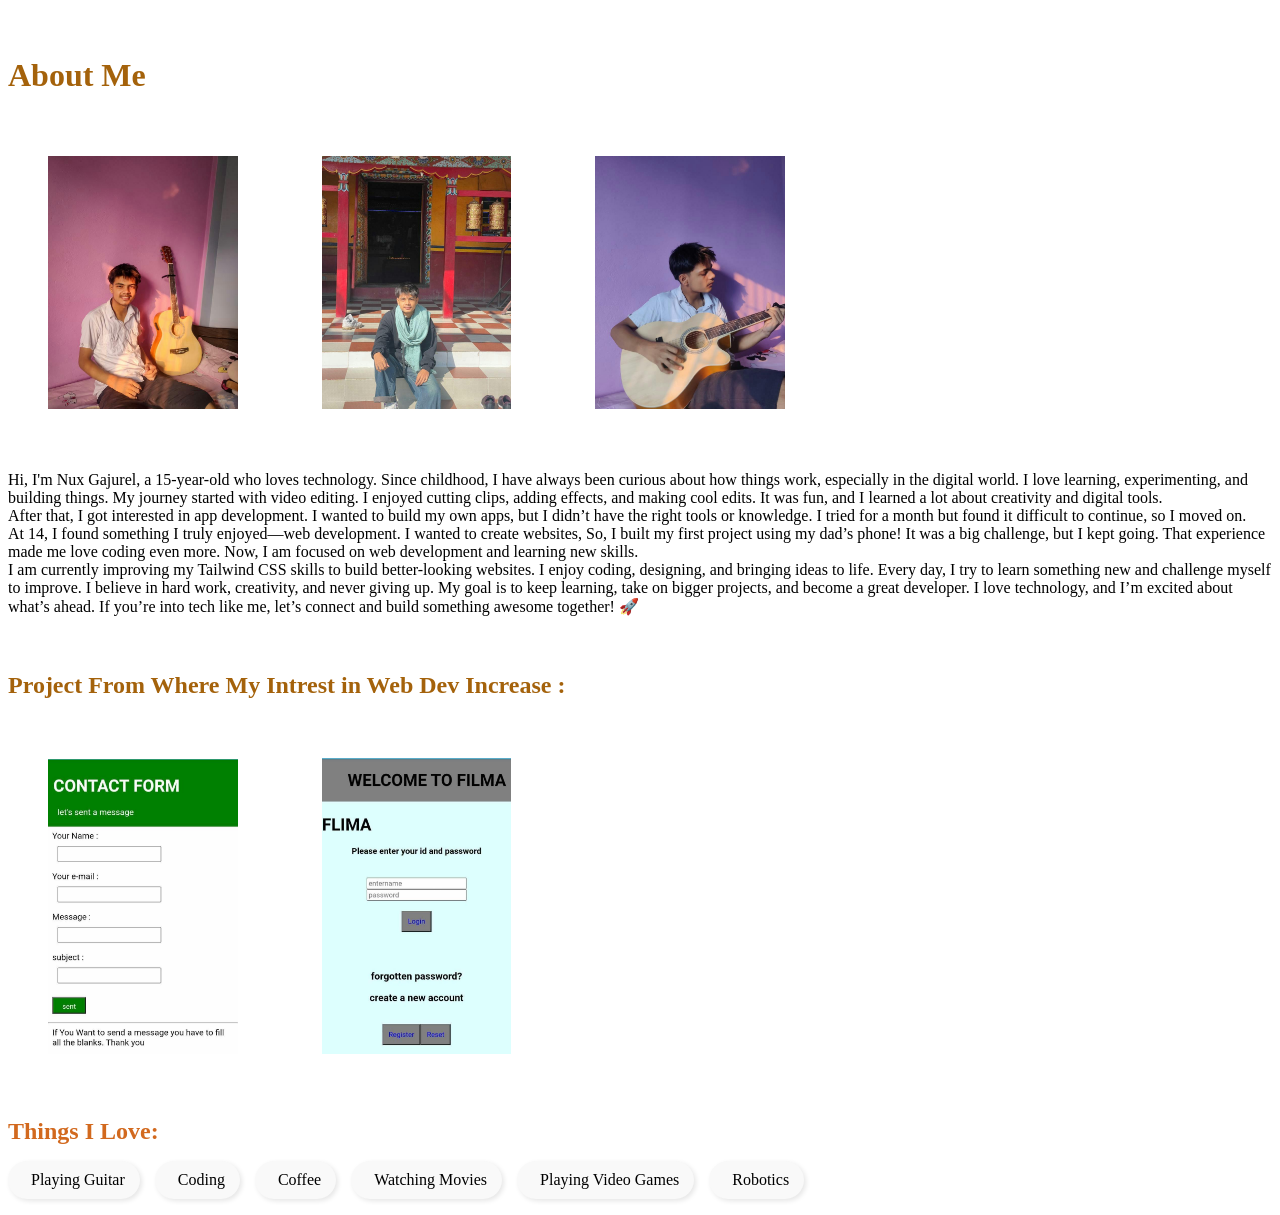
<file: about.html>
<!DOCTYPE html>
<html lang="en">
<head>
    <meta charset="UTF-8">
    <meta name="viewport" content="width=device-width, initial-scale=1.0">
    <title>Document</title>
</head><style>
p{
    text-spacing-trim: 5pc;
    padding:10px;
}




    

img{
    width: 15%;
    padding:40px;
    align-items: center;
    
    justify-content: center;
}


h1,h2{
    color:rgb(164, 98, 11);
}



.things-i-love {
    font-size: 1.5rem;
    font-weight: bold;
    color: #D2691E; 
    
    margin-bottom: 10px;
}

.love-list {
    display: flex;
    flex-wrap: wrap;
    
    gap: 15px;
    list-style: none;
    padding: 0;
}

.love-list li {
    display: flex;
    
    gap: 8px;
    background: #f9f9f9;
    padding: 10px 15px;
    border-radius: 20px;
    box-shadow: 2px 2px 5px rgba(0, 0, 0, 0.1);
    transition: transform 0.2s ease-in-out;
}

.love-list li:hover {
    transform: scale(1.1);
    background: #ffe4b5; 
}

.love-list li i {
    font-size: 1.3rem;
    color: #FF4500; 
}


.video{
    width:20%;
}






</style>
<body>
    
</body><p><h1>About Me</h1><div class="nux">
   <img src="nu.jpg">
   <img src="nux.jpg">
   <img src="nuxho.jpg">

</div>
   
    
    
    
    <br>Hi, I'm Nux Gajurel, a 15-year-old who loves technology. Since childhood, I have always been curious about how things work, especially in the digital world. I love learning, experimenting, and building things.
    
    My journey started with video editing. I enjoyed cutting clips, adding effects, and making cool edits. It was fun, and I learned a lot about creativity and digital tools. <br>After that, I got interested in app development. I wanted to build my own apps, but I didn’t have the right tools or knowledge. I tried for a month but found it difficult to continue, so I moved on.
    
    <br>At 14, I found something I truly enjoyed—web development. I wanted to create websites,  So, I built my first project using my dad’s  phone! It was a big challenge, but I kept going. That experience made me love coding even more.
    
    Now, I am focused on web development and learning new skills.<br> I am currently improving my Tailwind CSS skills to build better-looking websites. I enjoy coding, designing, and bringing ideas to life. Every day, I try to learn something new and challenge myself to improve.
    
    I believe in hard work, creativity, and never giving up. My goal is to keep learning, take on bigger projects, and become a great developer. I love technology, and I’m excited about what’s ahead.
    
    If you’re into tech like me, let’s connect and build something awesome together! 🚀
    
    </p>
    <h2> Project From Where My Intrest in Web Dev Increase :</h2>
    <img src="nuxg.jpg">
    <img src="nuxga.jpg">  
    
    
        <h2 class="things-i-love">Things I Love:</h2>
        <ul class="love-list">
            <li><i class="guitar"></i> Playing Guitar</li>
            <li><i class="laptop-code"></i> Coding</li>
            <li><i class="coffee"></i> Coffee</li>
            <li><i class="film"></i> Watching Movies</li>
            <li><i class="game"></i> Playing Video Games</li>
            <li><i class="robot"></i> Robotics</li>
        </ul>
</file>
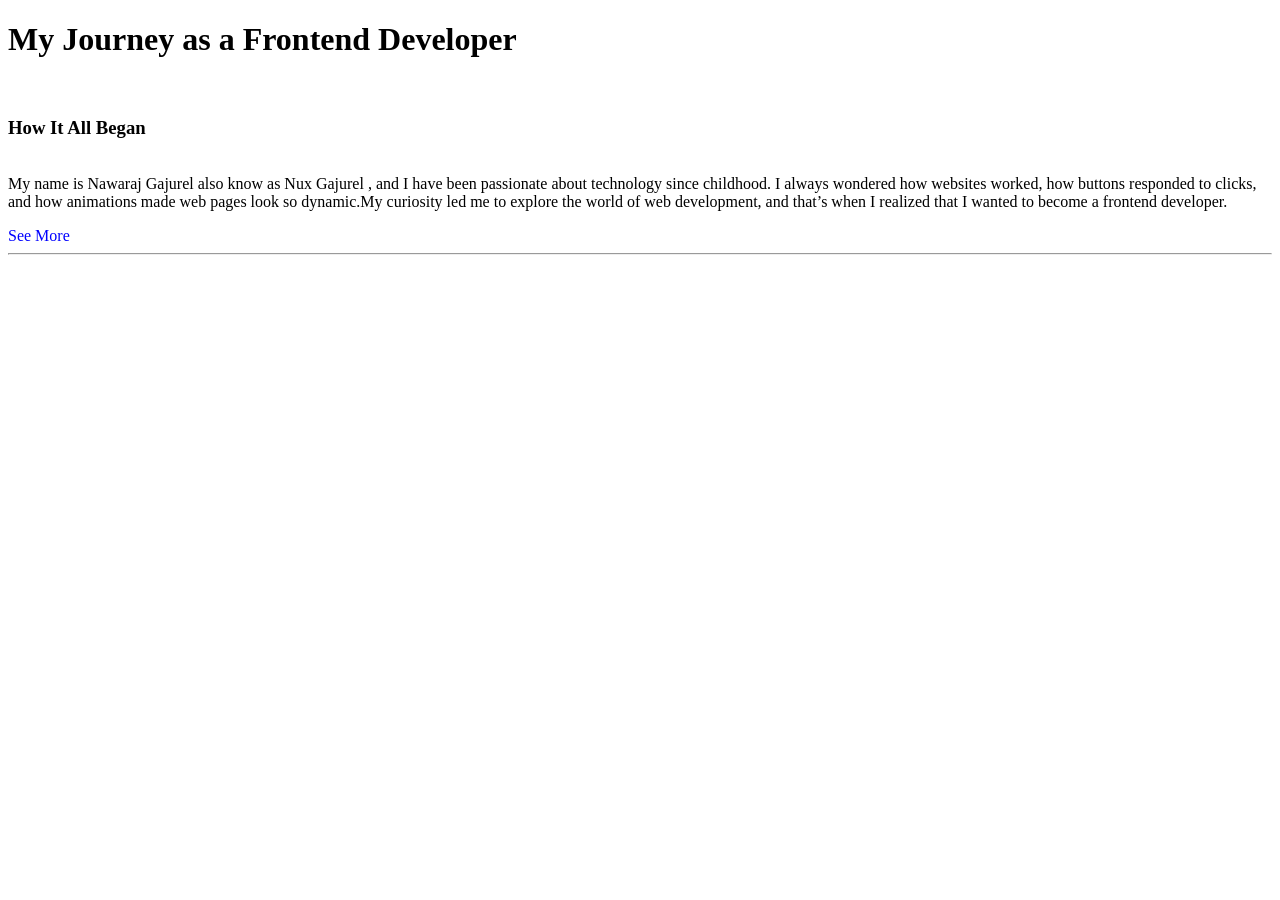
<file: blog.html>
<!DOCTYPE html>
<html lang="en">
<head>
    <meta charset="UTF-8">
    <meta name="viewport" content="width=device-width, initial-scale=1.0">
    <title>Document</title> 
</head><style>
  .more-text {
      display: none;
  }
  .btn {
      color: blue;
      cursor: pointer;
  }


</style><script src="script.js"></script>
</head>
<body>

<p>
 <h1> My Journey as a Frontend Developer</h1><br>
<h3>How It All Began</h3><br>
My name is Nawaraj Gajurel also know as Nux Gajurel , and I have been passionate about technology since childhood. I always wondered how websites worked, how buttons responded to clicks, and how animations made web pages look so dynamic.My curiosity led me to explore the world of web development, and that’s when I realized that I wanted to become a frontend developer.
  <span class="more-text">  

    <h3> Where My Interest in Coding Started</h3><br>
    
    My interest in coding started when I was introduced to basic programming concepts. At first, I was fascinated by how simple lines of code could perform actions.
    
    As I explored further, I learned about HTML, CSS, and JavaScript, which made me realize how websites are built. Creating my first basic webpage was a thrilling experience, and from that moment, I knew I wanted to dive deeper into frontend development.
    
    <h3>First Steps in Web Development</h3><br>
    
    I started learning HTML and CSS to understand how web pages are structured and styled. It was exciting to see how small changes in code could completely transform a webpage’s
    
    appearance. As I progressed, I discovered CSS frameworks like Tailwind CSS, which made designing websites more efficient and visually appealing.
    
    <h3>Learning JavaScript & Interactive Web Development</h3><br>
    
    Once I was comfortable with HTML and CSS, I realized that websites needed interactivity, and that’s where JavaScript came in. Learning DOM manipulation, event handling, and ES6 features opened up new possibilities. JavaScript made my projects come to life, and I started building interactive components like sliders, modals, and forms.
    
    <h3> Discovering Frontend Frameworks</h3><br>
    
    As I gained confidence in JavaScript, I explored React.js, a popular frontend library that simplifies web development. Learning about components, state management, and hooks was a challenging yet rewarding experience. React helped me create dynamic and scalable web applications, making me feel like a true developer.
    
    <h3> Building and Deploying Projects</h3><br>
    
    One of the best parts of my journey has been working on real projects. From simple landing pages to full-fledged web applications, each project has been a step forward in my learning process. Deploying my websites using GitHub Pages, Vercel, and Netlify gave me hands-on experience with version control and hosting.
    
    <h3>Challenges and Future Goals</h3><br>
    
    Like every developer, I faced many challenges—debugging errors, struggling with complex concepts, and dealing with performance issues. However, persistence, practice, and the support of the developer community helped me overcome these hurdles. Looking ahead, I aim to learn backend development, APIs, and full-stack technologies to expand my skill set.
    
    <h3> Conclusion</h3> <br>
    
    My journey as a frontend developer has been an incredible learning experience.
    
    From writing my first HTML tag to building dynamic web applications, every step has been a new adventure.
    
    Through this blog series, I hope to document my progress, share my knowledge, and inspire others who are starting their own journey in web development. </span>
</p>
<span class="btn" onclick="toggleText()">See More</span>
<hr>


  







<script src="script.js"></script>




<body></body>
    
</html>
</file>
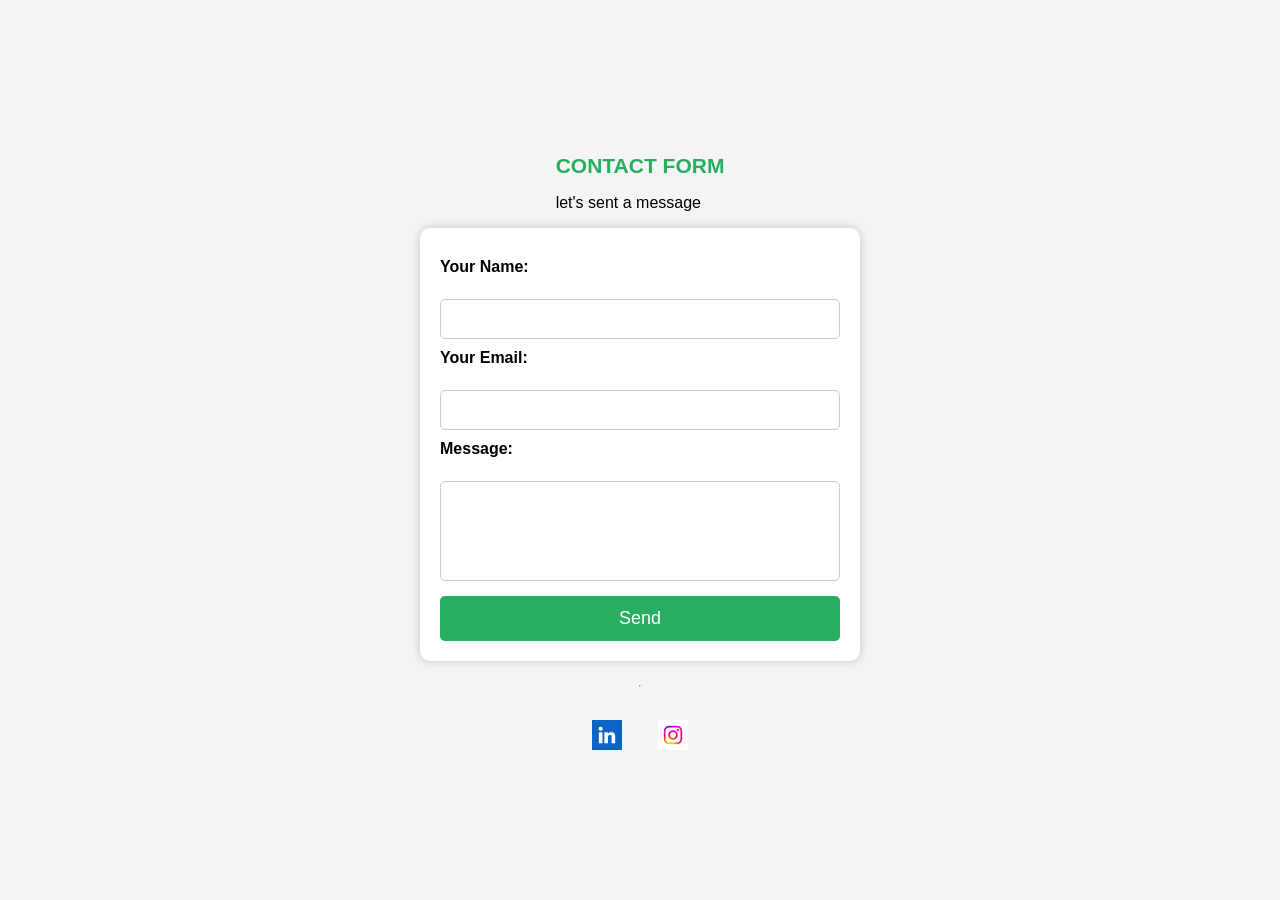
<file: contact.html>
<html>

<head>
  <meta charset="UTF-8">
  <meta name="viewport" content="width=device-width, initial-scale=1">
  <title>form</title>
</head>
<link rel="stylesheet" href="contact.css">
<script src="script.js"></script>

<body class="bg-gray-900"></body>
<div class="hoo"><h1>CONTACT FORM</h1>
<p>let's sent a message</p></div>



</html>
<form id="contactForm">
  <label>Your Name:</label><br>
  <input type="text" id="name" required /><br>

  <label>Your Email:</label><br>
  <input type="email" id="email" required /><br>

  <label>Message:</label><br>
  <textarea id="message" required></textarea><br>

  <button type="submit">Send</button>
</form>


<hr>


<div class="social-links">
    
  <a href="https://www.linkedin.com/in/nux-gajurel-355962348?lipi=urn%3Ali%3Apage%3Ad_flagship3_profile_view_base_contact_details%3BTqO8Xmm2SNS2kYCWPW%2BNYQ%3D%3D" target="circle-img">
   
       <img src="mymy.jpg" alt="LinkedIn">
   </a>

   
 <a href="https://www.instagram.com/invites/contact/?utm_source=ig_contact_invite&utm_medium=copy_link&utm_content=wxitc6d" target="circleimg">
 
       <img src="insta.jpg" alt="Instagram">
   </a>
</div>
</file>
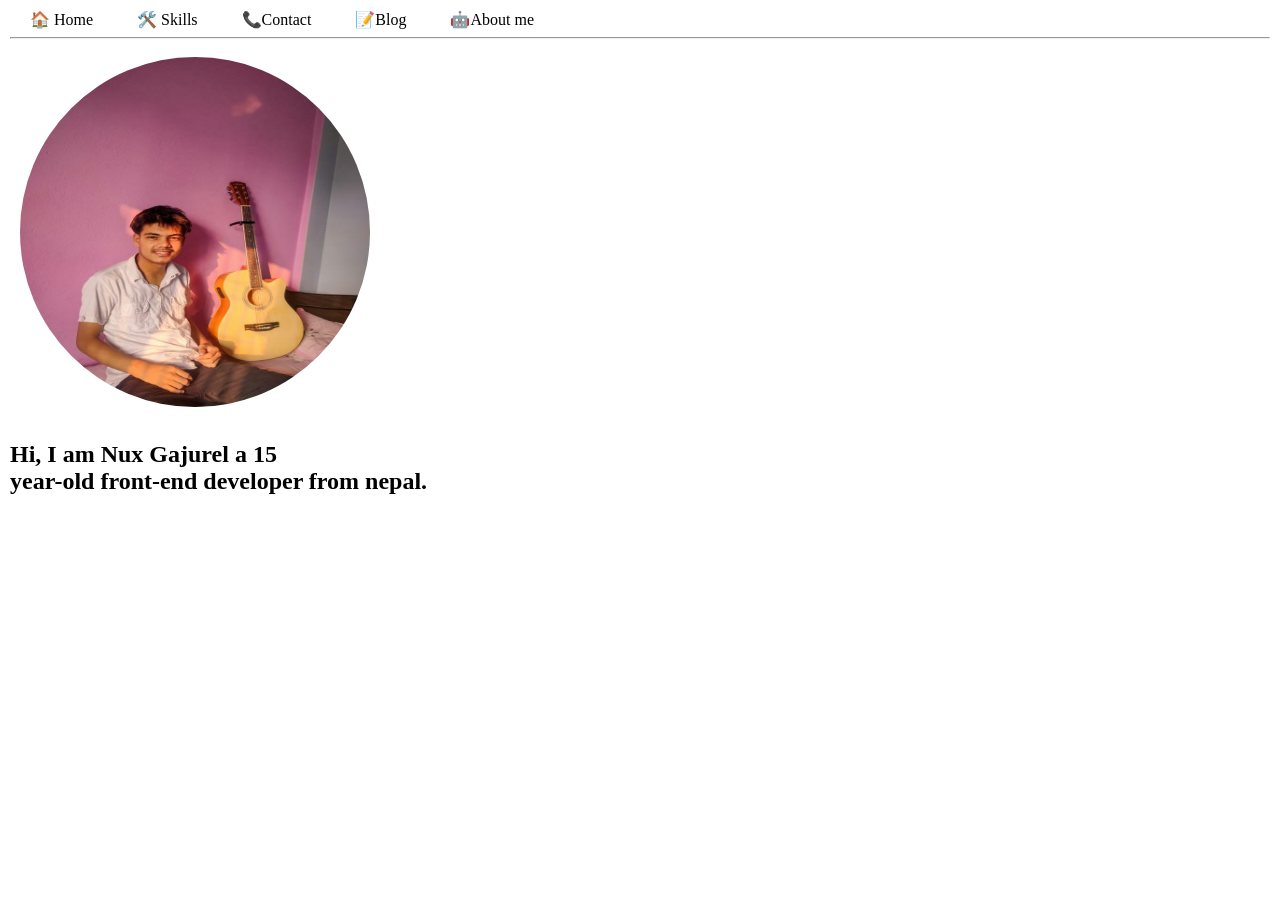
<file: nux.html>
<!DOCTYPE html>
<html lang="en">

<head>
  <meta charset="UTF-8">
  <meta name="viewport" content="width=device-width, initial-scale=1.0">
  <title>Document</title>
</head>
<link rel="stylesheet" href="style.css">

<body> </body>

<script src="script.js"></script>
</html> 
<a href="home.html">🏠 Home </a>
<a href="skills.html">🛠️ Skills</a>
<a href="contact.html">📞Contact </a>
<a href="blog.html">📝Blog</a>
<a href="about.html">🤖About me</a><br>

<hr>
<img src="nu.jpg">

<p>
<h2>Hi, I am Nux Gajurel a 15 <br> year-old front-end developer from nepal.

</h2>
</p>
</file>
<file: contact.css>
body {
  font-family: Arial, sans-serif;
  background-color: #f4f4f4;
  display: flex;
  justify-content: center;
  align-items: center;
  height: 100vh;
  margin: 0;
  flex-direction: column;
}


form {
  width: 100%;
  max-width: 400px;
  background: white;
  padding: 20px;
  border-radius: 10px;
  box-shadow: 0px 0px 10px rgba(0, 0, 0, 0.2);
}


h1 {
  text-align: center;
  color: #27ae60;
  font-size: 21px;
}


label {
  font-weight: bold;
  display: block;
  margin-top: 10px;
}


input, textarea {
  width: 100%;
  padding: 10px;
  margin-top: 5px;
  border: 1px solid #ccc;
  border-radius: 5px;
  font-size: 16px;
  outline: none;
}


textarea {
  height: 100px;
  resize: none;
}


button {
  background: #27ae60;
  color: white;
  padding: 12px;
  border: none;
  width: 100%;
  font-size: 18px;
  cursor: pointer;
  border-radius: 5px;
  margin-top: 15px;
  transition: background 0.3s;
}

button:hover {
  background: #219150;
}


.social-links {
  margin-top: 20px;
  text-align: center;
}

.social-links a {
  margin: 0 10px;
  text-decoration: none;
  font-size: 18px;
  color: #333;
}

.social-links img {
  width: 30px;
  height: 30px;
  margin: 5px;
}


@media (max-width: 600px) {
  form {
      width: 90%;
  }
}
</file>
<file: style.css>
body{  

    background-color: white;
    padding:10px;
    margin:0%;
    
}
a { 

    padding: 20px;
    overflow: hidden;
    text-decoration: none;
    color: black;
    
    
    
}

    
h6{
    float:left;
    padding:20px;
}


img {

    width: 350px;
    height:350px;
    border-radius: 50%;
    gap: 10px;
    padding: 10px;
    
    
    
    
    
}





.everything {   display: grid;
    align-items: center;
    grid-template-columns: auto 1fr;
    align-items:center ;
    
}
.next {
    
    
    text-align:right;
    padding:10px;

}
a:hover {
    background-color:aliceblue;
}

 



h1::first-line {
    color:cornflowerblue;
}

h5 {
    color:cadetblue;
}
    

h2 {
    align-items:center;
    
}
h3{
    color:cadetblue;
    padding: 10px;
    
}





.social-links {
    display: flex;
    gap: 20px; 
    align-items: center;
    justify-content: center;
    margin-top: 50px;
}

.social-links img {
    width: 50px; 
    height: 50px;
    transition: transform 0.3s ease;
}

.social-links img:hover {
    transform: scale(1.1); 
}
</file>
